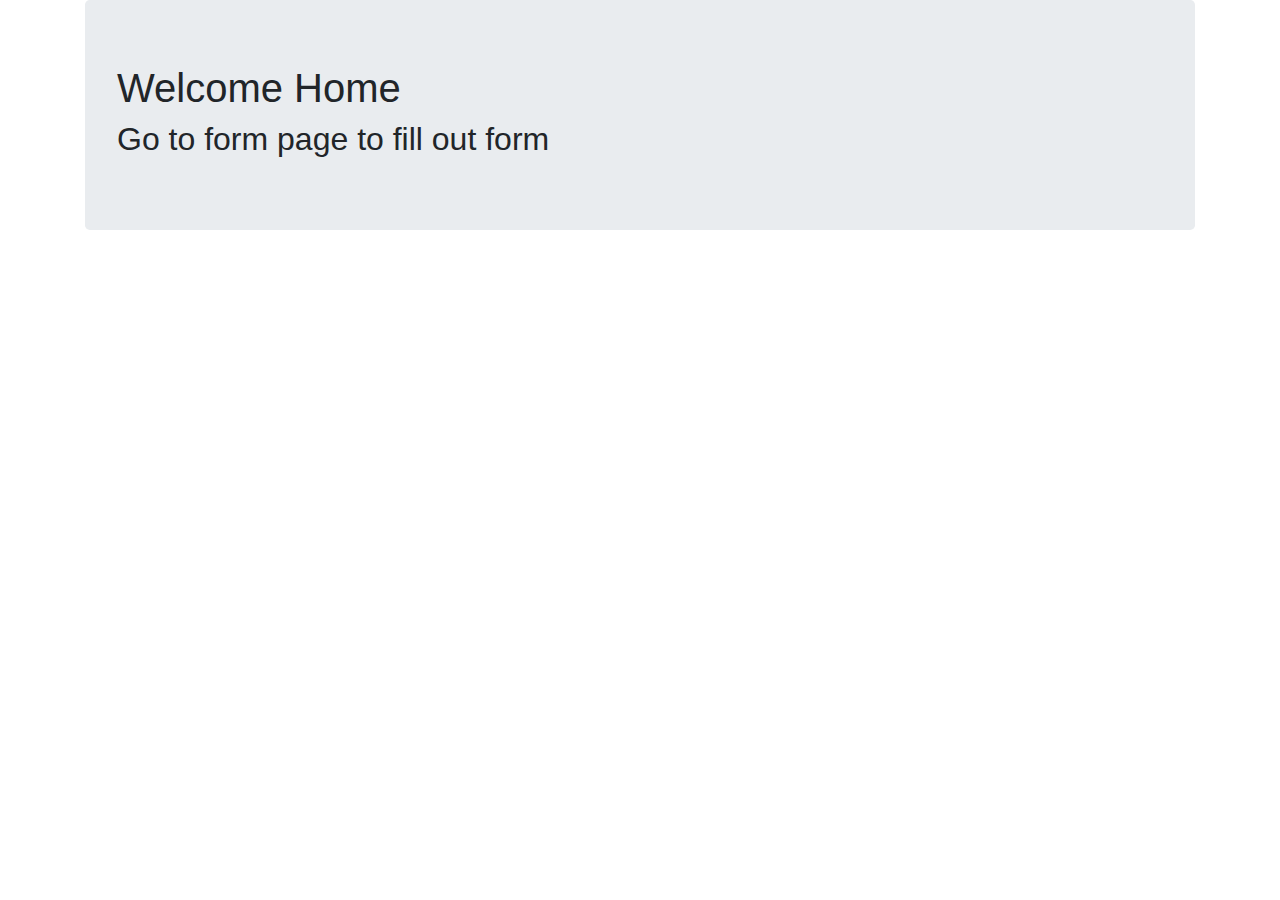
<file: basicforms/templates/basicapp/index.html>
<!DOCTYPE html>
<html lang="en" dir="ltr">
  <head>
    <meta charset="utf-8">
    <title>Home</title>
    <link rel="stylesheet" href="https://stackpath.bootstrapcdn.com/bootstrap/4.3.1/css/bootstrap.min.css" integrity="sha384-ggOyR0iXCbMQv3Xipma34MD+dH/1fQ784/j6cY/iJTQUOhcWr7x9JvoRxT2MZw1T" crossorigin="anonymous">

  </head>
  <body>
    <div class="container">
      <div class="jumbotron">
        <h1>Welcome Home</h1>
        <h2>Go to form page to fill out form</h2>

      </div>

    </div>


  </body>
</html>
</file>
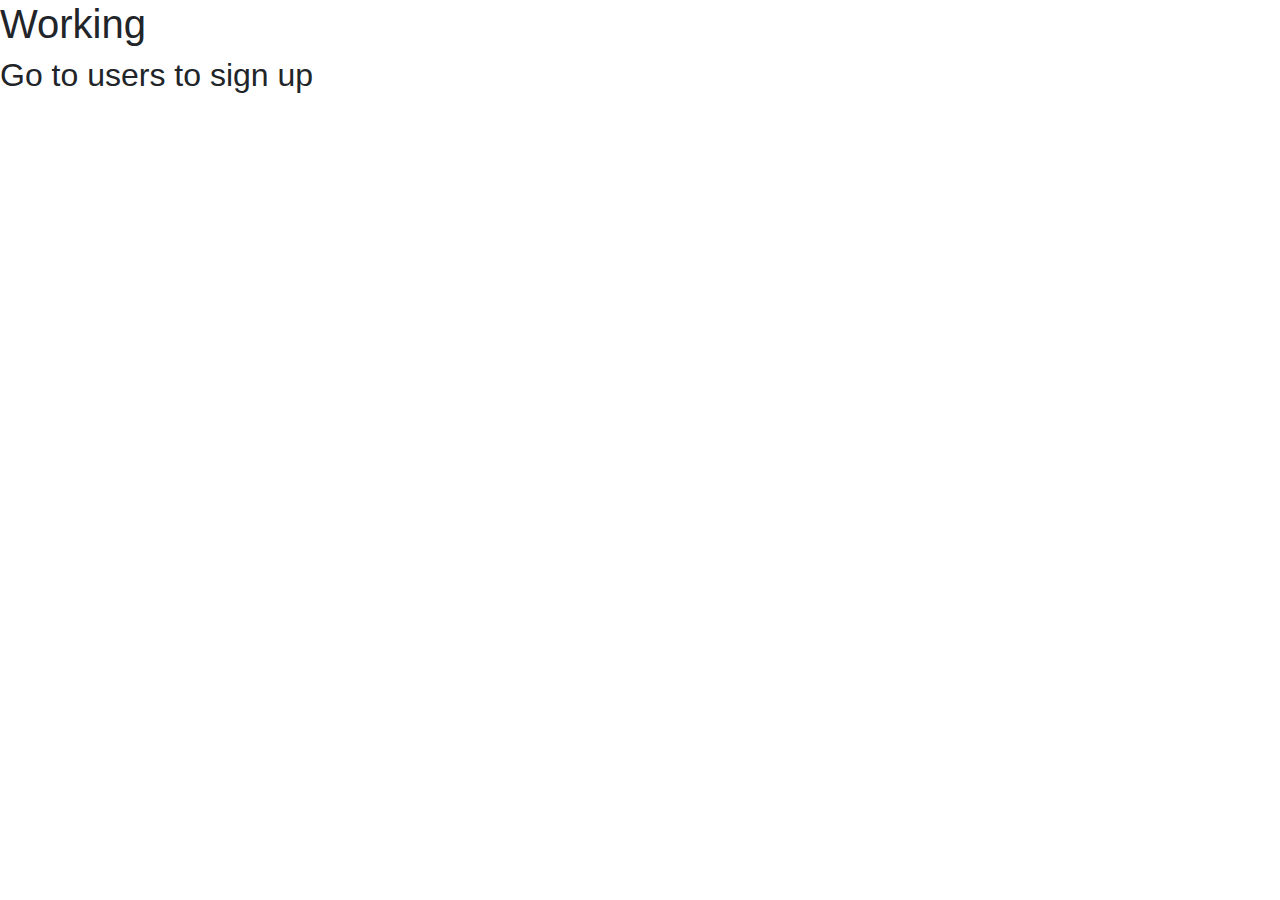
<file: ProTwo/templates/appTwo/index.html>
<!DOCTYPE html>
<html lang="en" dir="ltr">
  <head>
    <meta charset="utf-8">
    <link rel="stylesheet" href="https://stackpath.bootstrapcdn.com/bootstrap/4.3.1/css/bootstrap.min.css" integrity="sha384-ggOyR0iXCbMQv3Xipma34MD+dH/1fQ784/j6cY/iJTQUOhcWr7x9JvoRxT2MZw1T" crossorigin="anonymous">
    <title></title>
  </head>
  <body>
    <h1>Working</h1>
    <h2>Go to users to sign up</h2>

  </body>
</html>
</file>
